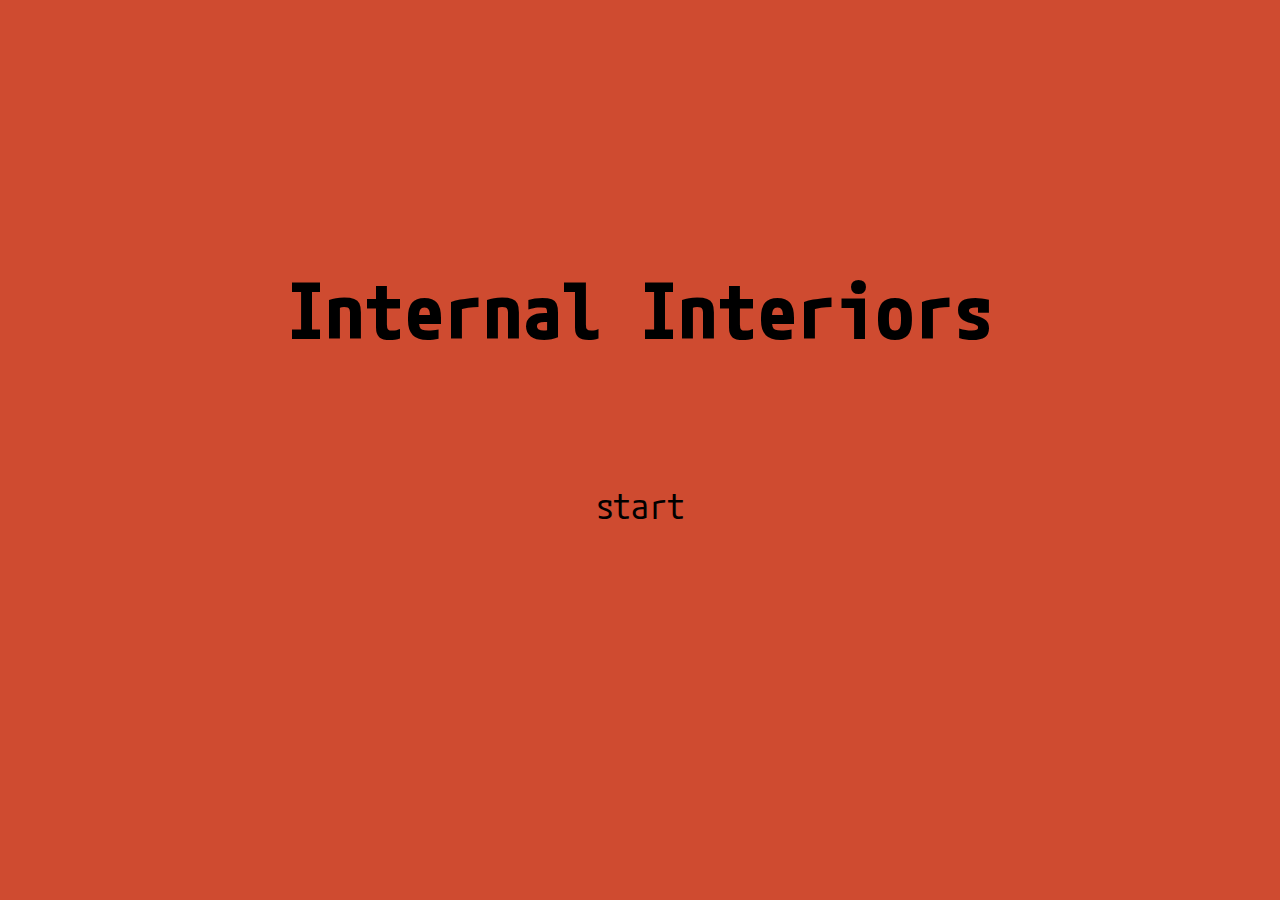
<file: index.html>
<!DOCTYPE html>
<html lang="en">

<head>
<meta charset="UTF-8">
<meta name="viewport" content="width=device-width, initial-scale=1.0">
<link rel="stylesheet" type="text/css" href="style.css">
<link rel="preconnect" href="https://fonts.googleapis.com"> 
<link rel="preconnect" href="https://fonts.gstatic.com" crossorigin> 
<link href="https://fonts.googleapis.com/css2?family=M+PLUS+1+Code&family=M+PLUS+1:wght@300&display=swap" rel="stylesheet">

   


</head>
<title>internal interiors</title>



<h1>
    Internal Interiors
</h1>

<div class="startbutton">
    <a href="instructions.html">start</a>
</div>
</file>
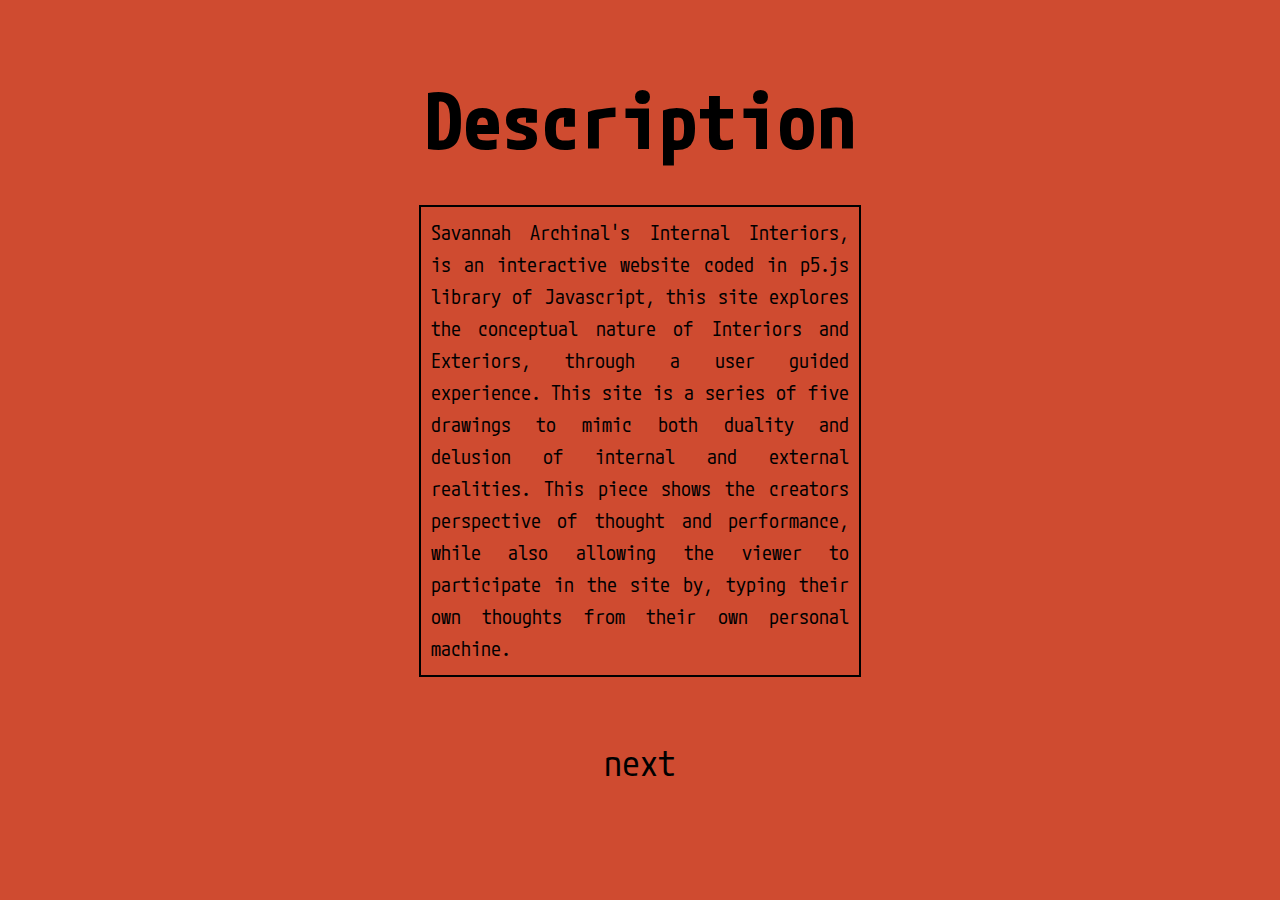
<file: instructions.html>
<!DOCTYPE html>
<html lang="en">
<html>
<head>
<meta charset="UTF-8">
<meta name="viewport" content="width=device-width, initial-scale=1.0">
<link rel="stylesheet" type="text/css" href="style.css">
<link rel="preconnect" href="https://fonts.googleapis.com"> 
<link rel="preconnect" href="https://fonts.gstatic.com" crossorigin> 
<link href="https://fonts.googleapis.com/css2?family=M+PLUS+1+Code&family=M+PLUS+1:wght@300&display=swap" rel="stylesheet">


<h2>Description</h2>

<div class="boxed">
  
   Savannah Archinal's Internal Interiors, is an interactive website coded in p5.js library of Javascript, this site explores the conceptual 
   nature of Interiors and Exteriors, through a user guided experience. This site is a series of five drawings to mimic
    both duality and delusion of internal and external realities. This piece shows the creators perspective of thought and performance, while also allowing the viewer to participate in 
   the site by, typing their own thoughts from their own personal machine.


</div>



 <div class="nextbutton">
<a href="3.html">next</a>
</div>
</file>
<file: style.css>
html{
    box-sizing: border-box;
    background-color: #CF4B30;
    
}

h1{
    margin: auto;
    text-align: center;
    font-family: 'M PLUS 1 Code', sans-serif;
    font-size: 78px;
    padding-top: 20%;
  
}

h2{
    margin: auto;
    text-align: center;
    font-family: 'M PLUS 1 Code', sans-serif;
    font-size: 78px;
    padding-top: 5%;
    
  
}

.boxed {
    margin: auto;
    margin-top: 3%;
    padding: 10px;
    text-align: center;
    border: 2px solid black;
    box-sizing: border-box;
    width: 35%;
    /* width: 50%; */
    font-family: 'M PLUS 1 Code', sans-serif;
    font-size: 20px;
    text-align: justify;
  text-justify: inter-word;
  line-height: 1.6;



  }

a{
    color: black; 
    text-decoration: none; 
  }
a:hover{
    color:#C4B18B; 
}
    

.center {
   margin: auto;
   text-align: center;
   padding-left: 90%;
   font-size: 78px;
   font-family: 'M PLUS 1 Code', sans-serif;
   padding-top: -10%;
   padding-left: 20%;
   
  }

.startbutton{
    margin: auto;
    text-align: center;
    text-decoration: none;
    color: black;
    font-family: 'M PLUS 1 Code', sans-serif;
    font-size: 36px;
    padding-top: 10%;
   
}

.nextbutton{
    margin: auto;
    text-align:center;
    padding-top: 5%;
    text-decoration: none;
    color: black;
    font-family: 'M PLUS 1 Code', sans-serif;
    font-size: 36px;
}

.next{
    position: absolute;
    margin: auto;
    text-align:center;
    padding-left: 48%; 
    padding-top: 43%;
    text-decoration: none;
    color: black;
    font-family: 'M PLUS 1 Code', sans-serif;
    font-size: 36px;
}





.img{
    /* position: absolute; */
    margin: auto;
    margin-left: 20%;
    font-size: 78px;
    font-family: 'M PLUS 1 Code', sans-serif;

} 


/* .sketch1{
left: 10px;
} */

.within{
 
    position: absolute;
    margin: auto;
    text-align: center;
    padding-top: 40%;
    padding-left: 44%;
    text-decoration: none;
    color: black;
    font-family: 'M PLUS 1 Code', sans-serif;
    font-size: 36px;
   

}

.vent{
    position: absolute;
    margin: auto;
    text-align: center;
    top: 90%;
    left: 48%;
    text-decoration: none;
    color: black;
    font-family: 'M PLUS 1 Code', sans-serif;
    font-size: 36px;
   
}

.finish{
    position: absolute;
    margin: auto;
    text-align: center;
    padding-top: 45%;
    padding-left: 45%;
   text-decoration: none;
    color: black;
    font-family: 'M PLUS 1 Code', sans-serif;
    font-size: 36px;
    white-space: nowrap;
     
}

.type{
position:absolute;
margin: auto;
padding-left: 25%;
padding-top: 10%;
animation-name: blur;
animation-duration: 5s;
animation-fill-mode: forwards;
animation-iteration-count: 1;  
}

@keyframes blur {
    0%, 50% { 
      transform: translateY(0em)
    }
    100%   { 
    opacity: 1; 
    filter: blur(10px);
    
    }
    100% { 
    opacity: 0; 
    filter: blur(0px);
    }
}

.slide {
position: absolute;
margin: auto;
animation-name: move;
animation-duration: 20s;
animation-iteration-count: 1;
animation-fill-mode: forwards;
text-decoration: none;
color: black;
font-family: 'M PLUS 1 Code', sans-serif;
font-size: 20px;
white-space: nowrap;
}

@keyframes move{
    from{
left: -100px;
    }
    to{
left: 1800px;
    }
}

.slide1{
    position: absolute;
    margin: auto;
    animation-name: move;
    animation-duration: 30s;
    animation-iteration-count: 1;
    text-decoration: none;
    animation-fill-mode: forwards;
    color: black;
    font-family: 'M PLUS 1 Code', sans-serif;
    font-size: 20px;
    white-space: nowrap;
    }
    
    @keyframes move{
        from{
    left: -1000px;
        }
        to{
    left: 1800px;
        }
    }

    /* .sketch2{
    width: 150%;

   
    } */

    .girl{
        position: absolute;
        margin: auto;
        padding-left: 38%;
        padding-top: 20%;
    } 

    .tv{
    position: absolute;
    /* width: 20%; */
    padding-left: 43%;
    padding-top: 16%;
}

@media only screen and (max-width: 960px){
  
  
  
    html {
        font-size: 70%; 
        width: 100%;
        text-align: left;
        
    }

    .boxed{
        width:50%;
    }

    /* .sketch2{
        width: 10%;
    } */
   
    
    
  @media only screen and (max-width: 660px){
   
  
  
    } 
   
    
    html {
        font-size: 80%;    
    }
  
  
  }
</file>
